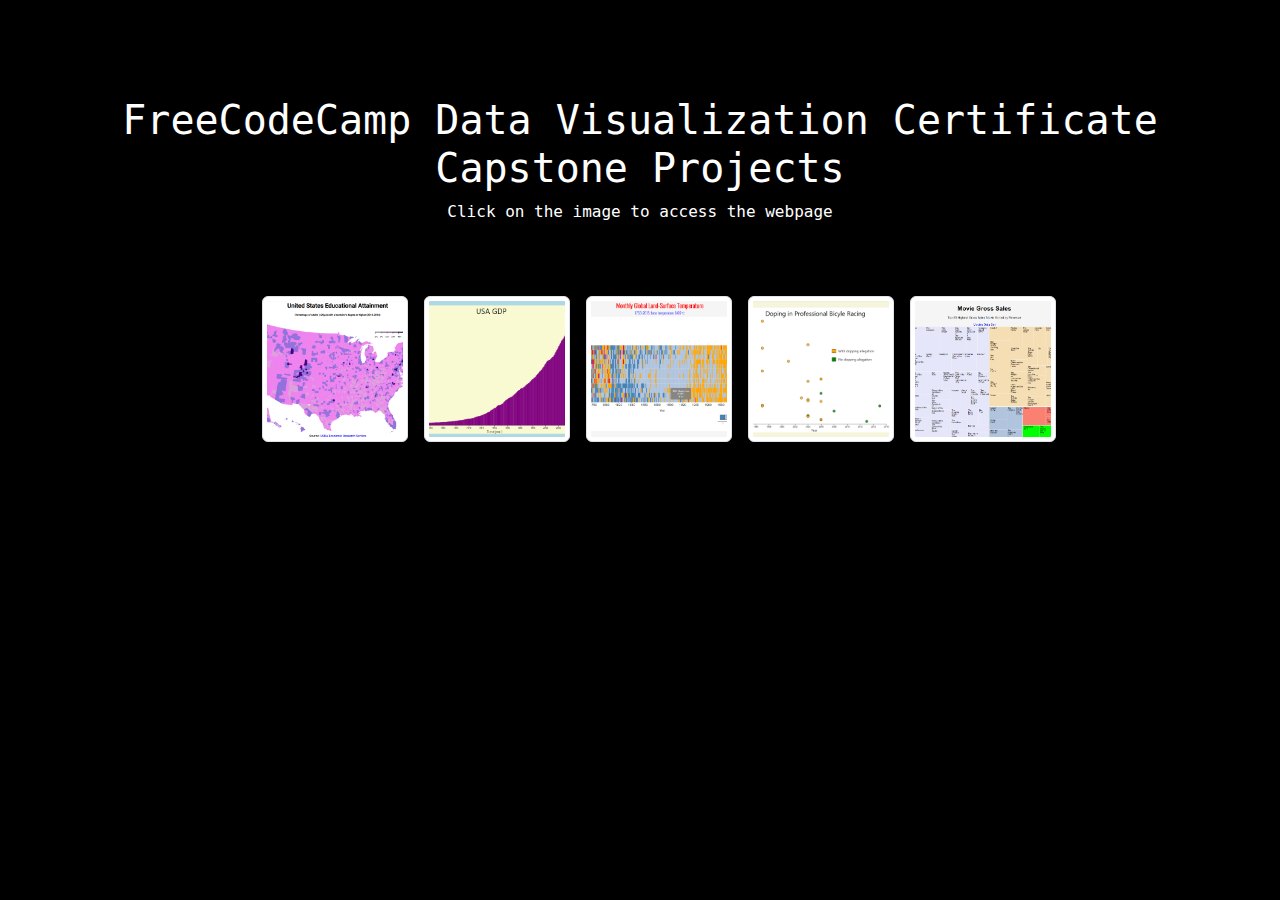
<file: index.html>
<!DOCTYPE html>
<html lang="en">
<head>
    <meta charset="UTF-8">
    <title>Freecodecamp Data visualization Certification challenges</title>
    <meta name="viewport" content="width=device-width,initial-scale=1">
    <meta name="description" content="D3 JavaScript Library">
    <meta name="keywords" content="D3.js, JSON, APIs, and AJAX">
    <meta name="author" content="Lili Zhao Mallina">
    <link href="https://cdn.jsdelivr.net/npm/bootstrap@5.2.2/dist/css/bootstrap.min.css" rel="stylesheet">
    <script src="https://cdn.jsdelivr.net/npm/bootstrap@5.2.2/dist/js/bootstrap.bundle.min.js"></script> 
<style>
    body{
        font-family: monospace;
        background:black;
        color:white;
    }
    #center{
        position:relative;
        left:100px;
    }
</style>
</head>
<body>
    <div class = "container text-center mt-5 p-5 ">
        <h1>FreeCodeCamp Data Visualization Certificate Capstone Projects</h1>
        <p>Click on the image to access the webpage</p>
        <div class = "container p-5" id = "center">
        <div class = "row">
            <div class = "col-sm-2 p-2">
                <a href ="./choroplethMap/index.html">
                    <img src = "ChoroplethMap.png" alt ="picture of a choropleth map" class = "img-thumbnail img-fluid">
                </a>
            </div>
            <div class = "col-sm-2 p-2">
                <a href ="./GDPgraph/index.html">
                    <img src = "gdpGraph.png" alt ="picture of a bar graph" class = "img-thumbnail img-fluid">
                </a>
            </div>
            <div class = "col-sm-2 p-2">
                <a href ="./HeatMap/index.html">
                    <img src = "heatmap.png" alt ="picture of a heat map" class = "img-thumbnail img-fluid">
                </a>
            </div>
            <div class = "col-sm-2 p-2">
                <a href ="./scatterPlot/index.html">
                    <img src = "ScatterPlot.png" alt ="picture of a scatter plot" class = "img-thumbnail img-fluid">
                </a>
            </div>
            <div class = "col-sm-2 p-2">
                <a href ="./treeMap/index.html">
                    <img src = "TreeMap.png" alt ="picture of a tree map" class = "img-thumbnail img-fluid">
                </a>
            </div>
        </div>
    </div>
</div>
</body>
</html>
</file>
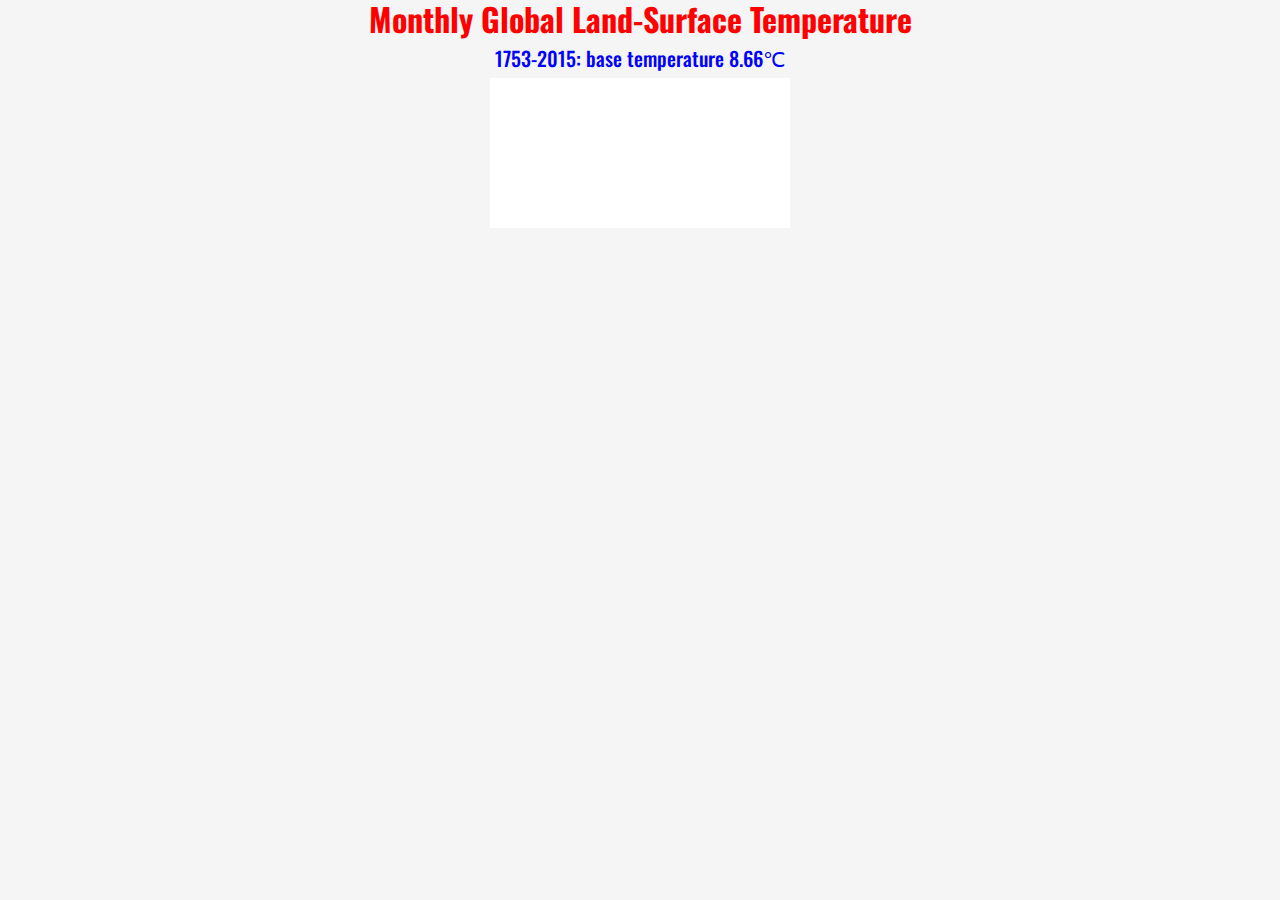
<file: HeatMap/index.html>
<!DOCTYPE html>
<html lang="en">
<head>
    <meta charset="UTF-8">
    <meta name="viewport" content="width=device-width, initial-scale=1.0">
    <title>Freecode Camp Heat Map challenge</title>
    <!--d3.js link for graph and legend color scheme---->
    <script src="https://d3js.org/d3.v5.min.js"></script>
    
    <!--bootstrap style link just for its container-->
    <link rel="stylesheet" href="https://stackpath.bootstrapcdn.com/bootstrap/4.3.1/css/bootstrap.min.css" integrity="sha384-ggOyR0iXCbMQv3Xipma34MD+dH/1fQ784/j6cY/iJTQUOhcWr7x9JvoRxT2MZw1T" crossorigin="anonymous">
    <!--my css link-->
    <link rel ="stylesheet" href ="./heatStyle.css">
</head>
<body>
    <div class ='container'>
        <h2 id ="title">Monthly Global Land-Surface Temperature</h2>
        <h5 id = "description">1753-2015: base temperature 8.66<span>&#8451</span></h5>
        <svg id="canvas"></svg>
        <div class="visHolder"></div>
    </div>
</body>
<script src ="./heatMap.js"></script>
</html>
</file>
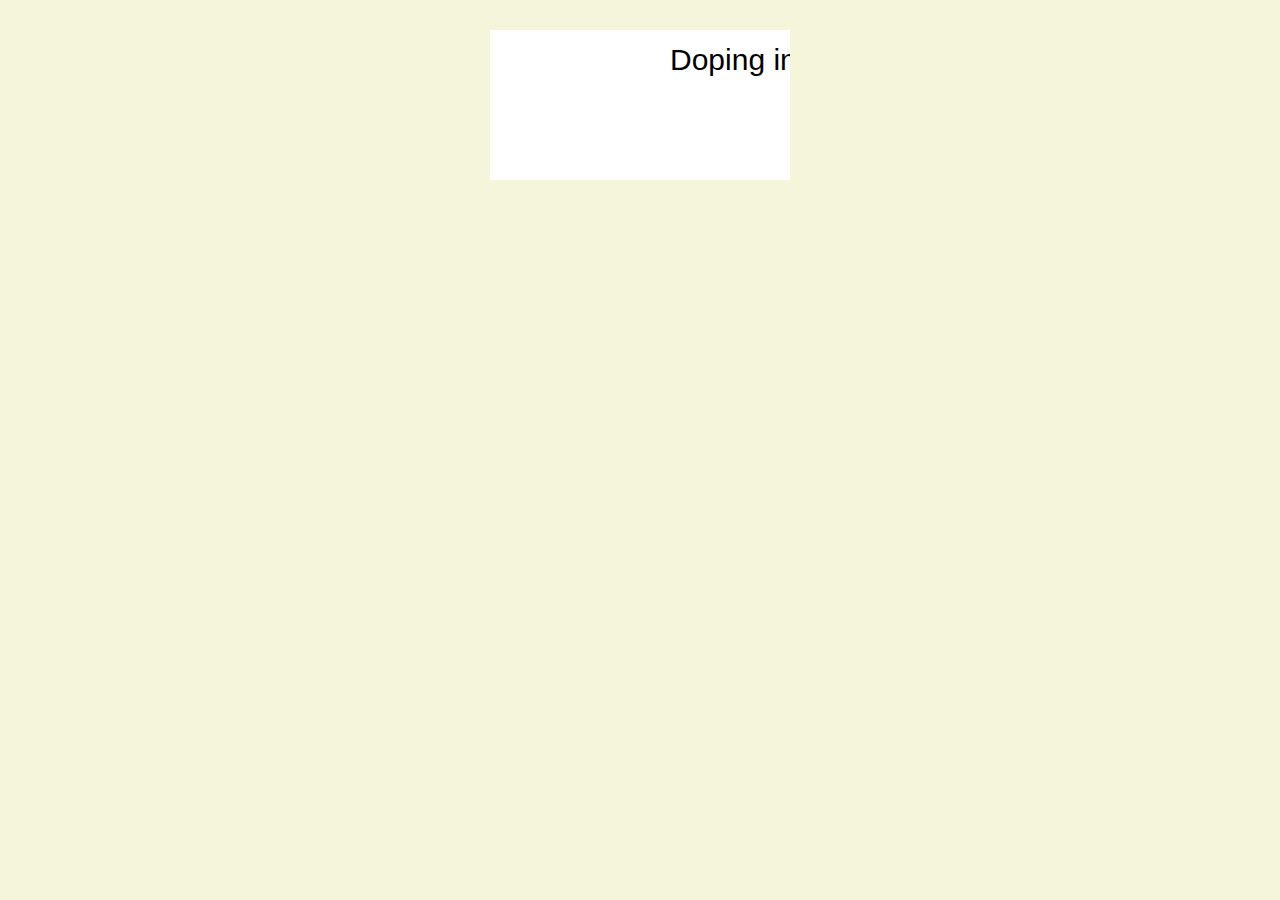
<file: scatterPlot/index.html>
<!DOCTYPE html>
<html lang="en">
<head>
    <meta charset="UTF-8">
    <meta name="viewport" content="width=device-width, initial-scale=1.0">
    <title>Free Code Camp D3 Scatter Plot challenge</title>
<!--d3.js link; the most updated v6 and v5 does not work with d3.json for some reason---->
    <script src="https://d3js.org/d3.v4.min.js"></script>
    <!--bootstrap style link just for its container-->
    <link rel="stylesheet" href="https://stackpath.bootstrapcdn.com/bootstrap/4.3.1/css/bootstrap.min.css" integrity="sha384-ggOyR0iXCbMQv3Xipma34MD+dH/1fQ784/j6cY/iJTQUOhcWr7x9JvoRxT2MZw1T" crossorigin="anonymous">
    <!--my css link-->
    <link rel ="stylesheet" href ="./scatterCSS.css">
</head>
<body>
    <div class="container">
        <svg>
            <text id ="title" x="180" y='40' style="font-size:30px">Doping in Professional Bicyle Racing</text>
        </svg>
        <div class="visHolder"></div>
    </div>
    
</body>
<script src ='./scatter.js'></script>
</html>
</file>
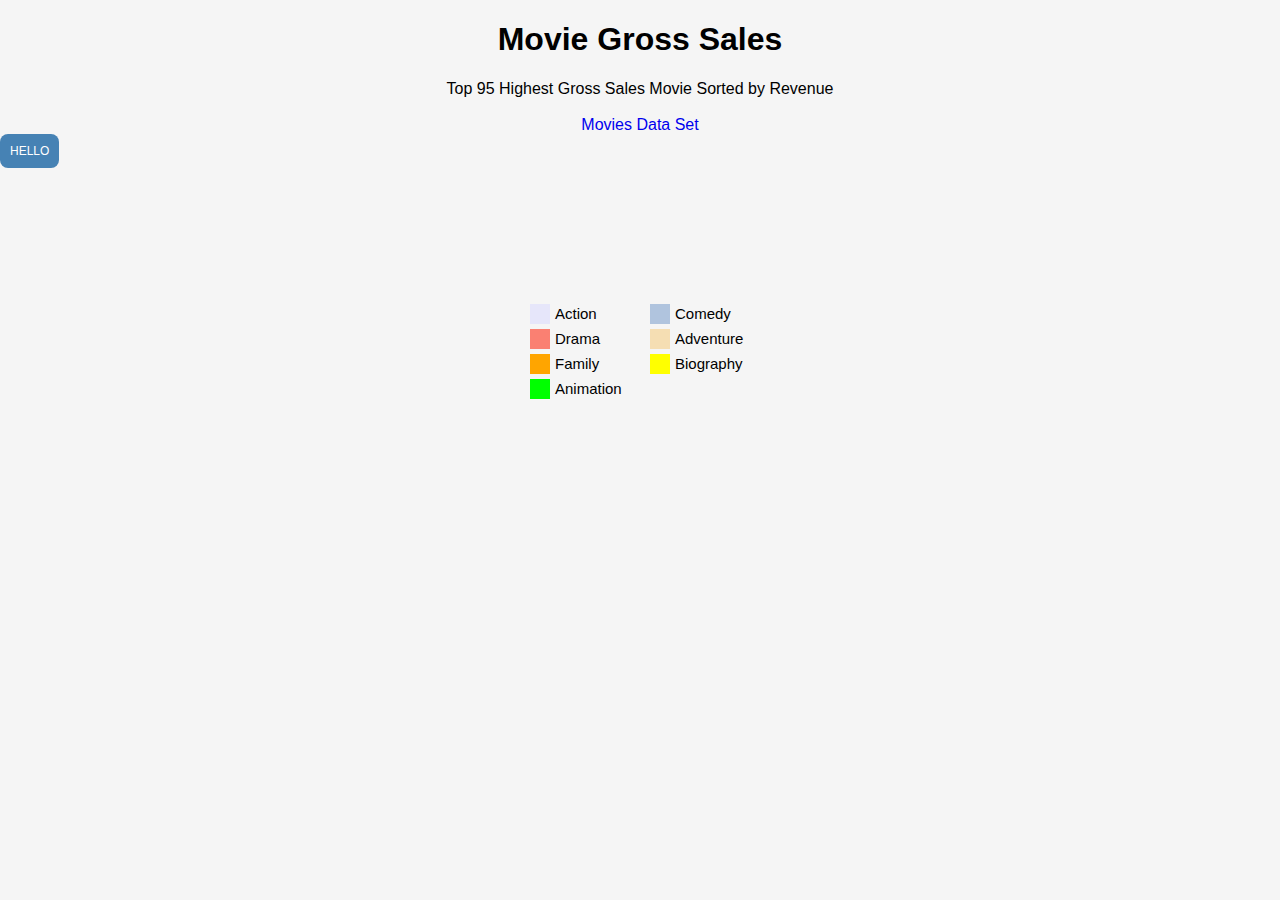
<file: treeMap/index.html>
<!DOCTYPE html>
<html lang="en">
<head>
    <meta charset="UTF-8">
    <meta name="viewport" content="width=device-width, initial-scale=1.0">
    <title>Free code camp Treemap Diagram challenge</title>
     <script src="https://d3js.org/d3.v4.min.js"></script>
       <!--my css link-->
    <link rel ="stylesheet" href ="./treemapStyle.css">
</head>
<body>
<h1 id="title">Movie Gross Sales</h1>
<div id="description"> Top 95 Highest Gross Sales Movie Sorted by Revenue</div><br />
<a href ="?data=movies">Movies Data Set</a>
<div id ='tooltip'>HELLO</div>
<svg id="canvas"></svg> 
<!--the easiest way to create legend here is on html rather than through d3. Too much coding to align the d3 for each box of legend-->
<svg id ='legend'>
  <g>
    <rect class = "legend-item" x= '40' y='20' width = '20' height = '20' fill ='Lavender'></rect>
    <text x = '65' y='35' fill ='black'>Action</text>
  </g>
   <g>
    <rect class = "legend-item" x= '40' y='45' width = '20' height = '20' fill ='Salmon'></rect>
    <text x = '65' y='60' fill ='black'>Drama</text>
  </g>
   <g>
    <rect class = "legend-item" x= '40' y='70' width = '20' height = '20' fill ='orange'></rect>
    <text x = '65' y='85' fill ='black'>Family</text>
  </g>
   <g>
    <rect class = "legend-item" x= '40' y='95' width = '20' height = '20' fill ='Lime'></rect>
    <text x = '65' y='110' fill ='black'>Animation</text>
  </g>
   <g>
    <rect class = "legend-item" x= '160' y='20' width = '20' height = '20' fill ='LightSteelBlue'></rect>
    <text x = '185' y='35' fill ='black'>Comedy</text>
  </g>
   <g>
    <rect class = "legend-item" x= '160' y='45' width = '20' height = '20' fill ='Wheat'></rect>
    <text x = '185' y='60' fill ='black'>Adventure</text>
  </g>
   <g>
    <rect class = "legend-item" x= '160' y='70' width = '20' height = '20' fill ="yellow"></rect>
    <text x = '185' y='85' fill ='black'>Biography</text>
  </g>
</svg>
</body>
<script src='./treemap.js'></script>
</html>
</file>
<file: HeatMap/heatStyle.css>
@import url('https://fonts.googleapis.com/css2?family=Oswald:wght@300&display=swap');

body{
    background:whitesmoke;
    text-align:center;
    font-family: 'Oswald', sans-serif;
}
h2{
    color:red;
    font-weight:bold;
}
h5{
    color:blue;
}

svg{
    background:white;
    display:block;
    margin:auto;
}
#x-axis, #y-axis{
    font-size:20px;
}

#tooltip {
  position: absolute;
  padding: 10px;
  font: 12px sans-serif;
  color:white;
  background:gray;
  border: 0px;
  border-radius: 8px;
  pointer-events: none;
  text-align:center;
}
</file>
<file: scatterPlot/scatterCSS.css>
body{
    background:beige;
}

svg{
    background:white;
    display:block;
    margin:auto;
    text-align:center;
    margin-top:30px;
}

#tooltip {
  position: absolute;
  padding: 10px;
  font: 12px sans-serif;
  background: lightsteelblue;
  border: 0px;
  border-radius: 8px;
  pointer-events: none;
}
</file>
<file: treeMap/treemapStyle.css>
html,body{
    margin:0;
    padding:0;
}

body{
    background:whitesmoke;
    text-align:center;
    font-family:sans-serif;
}
svg{
    display:block;
    margin:auto;
    font: 10px sans-serif;
    text-align:center;
}
a{
    text-decoration:none;
}
.tile{
    color:black;
}
#legend{
    font-size:15px;
}
#tooltip {
  position: absolute;
  padding: 10px;
  font: 12px sans-serif;
  color:white;
  background:steelblue;
  border: 0px;
  border-radius: 8px;
  pointer-events: none;
  text-align:center;
}
</file>
